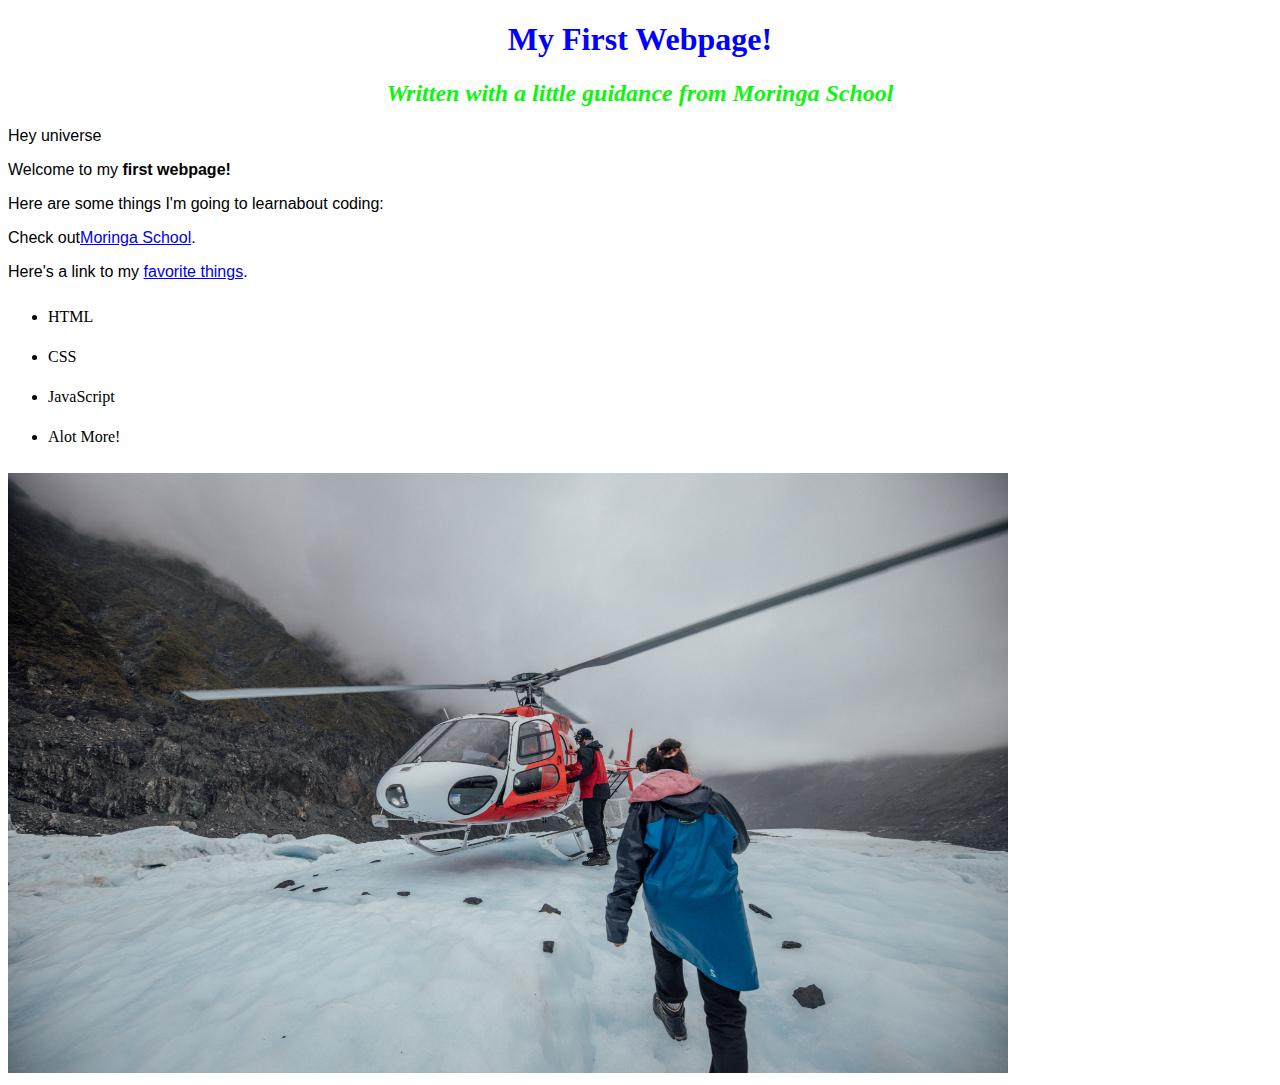
<file: index.html>
<!DOCTYPE html>
<html>
    <head>
        <title>My First Webpage!</title> 
        <link href="css/styles.css" rel="stylesheet" type="text/css">
    </head>
    <body>
        <h1>My First Webpage!</h1>
        <h2>Written with a little guidance from <em>Moringa School</em></h2>
       <p>Hey universe</p> 
        <p>Welcome to my <strong>first webpage!</strong></p>
        <p>Here are some things I'm going to learnabout coding:</p>
        <p>Check out<a href="http://moringaschool.com">Moringa School</a>.</p>
        <p>Here's a link to my <a href="favourite-things.html">favorite things</a>. </p>
        <ul>
            <li>HTML</li>
            <li>CSS</li>
            <li>JavaScript</li>
            <li>Alot More!</li>
        </ul>
        <img src="images/aeroplane.jpg" alt=" A photo of an aeroplane" width="1000" height="600">
    </body>
</html>
</file>
<file: css/styles.css>
h1 {
    color: blue;
    text-align: center;
}
h2 {
    color: rgb(16, 245, 16);
    font-style: italic;
    text-align: center;
}
p {
    font-family: sans-serif;
}
ul {
    line-height: 40px;
}
</file>
